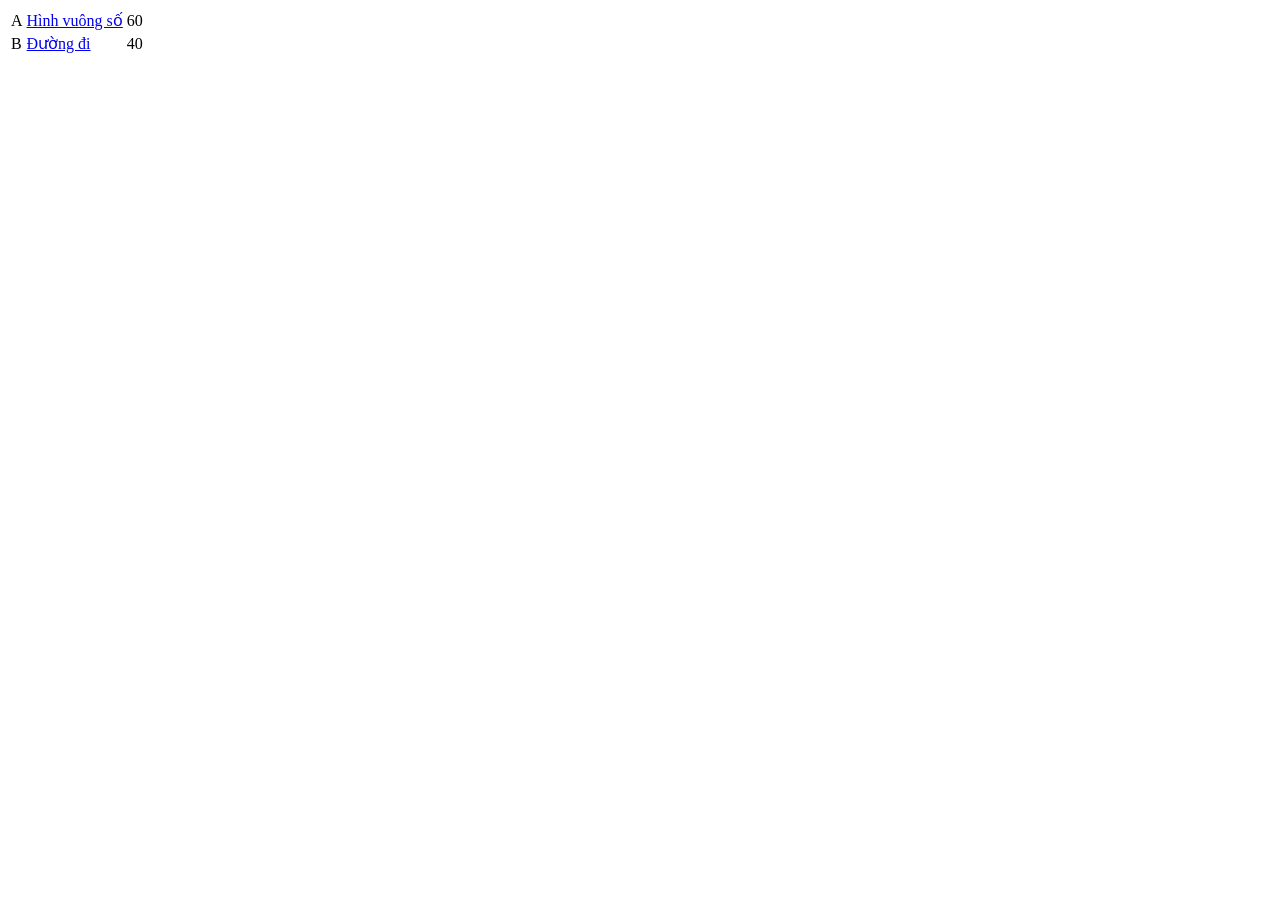
<file: tests/fixtures/hncode_contest_new.html>
<!doctype html>
<html>
<body>
  <table>
    <tr>
      <td>A</td>
      <td><a href="/contest/tht26_a/problems/new_square">Hình vuông số</a></td>
      <td>60</td>
    </tr>
    <tr>
      <td>B</td>
      <td><a href="/contest/tht26_a/problems/new_path/">Đường đi</a></td>
      <td>40</td>
    </tr>
  </table>
</body>
</html>
</file>
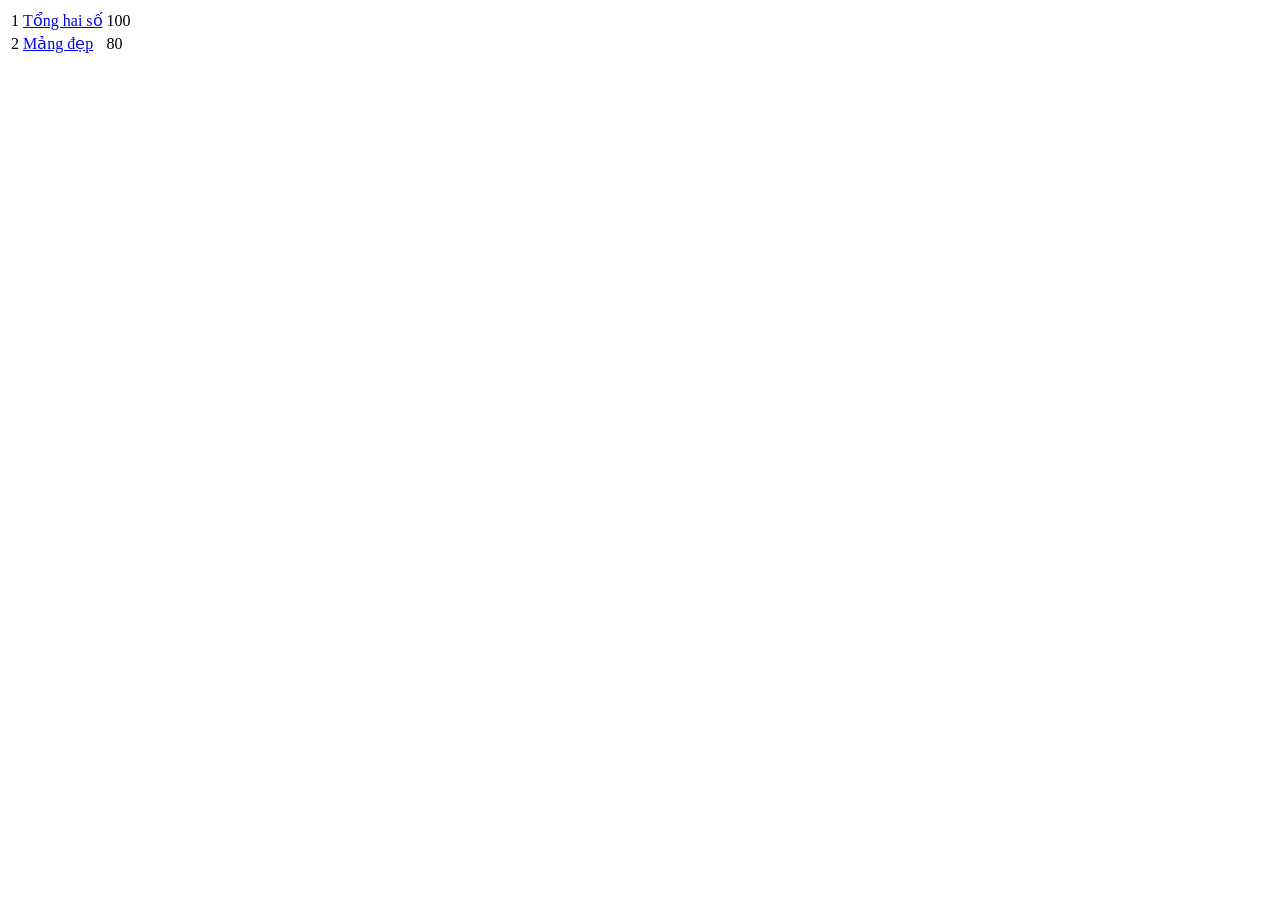
<file: tests/fixtures/hncode_contest_old.html>
<!doctype html>
<html>
<body>
  <table>
    <tr>
      <td>1</td>
      <td><a href="/problem/old_sum">Tổng hai số</a></td>
      <td>100</td>
    </tr>
    <tr>
      <td>2</td>
      <td><a href="/problem/old_array">Mảng đẹp</a></td>
      <td>80</td>
    </tr>
  </table>
</body>
</html>
</file>
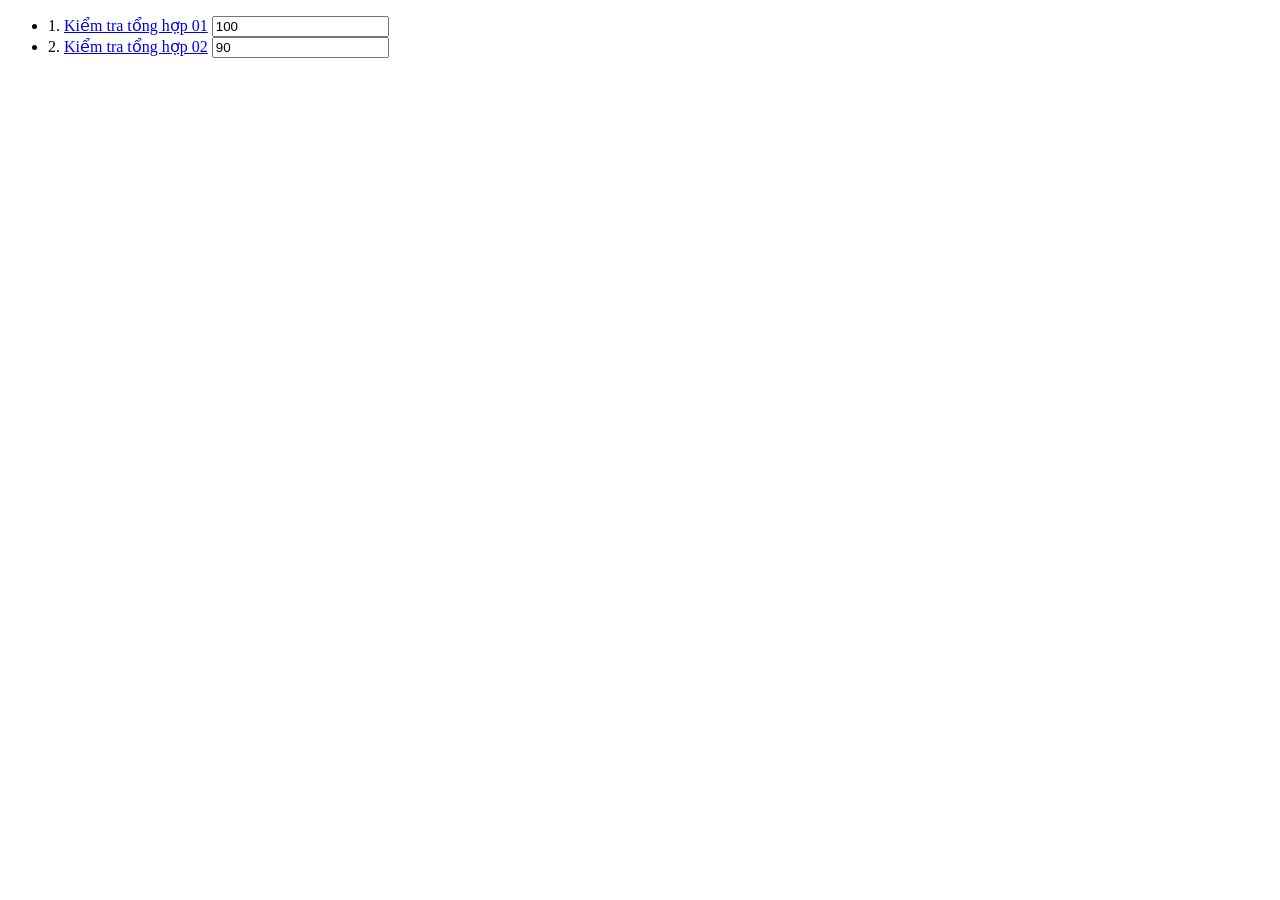
<file: tests/fixtures/hncode_course_contests.html>
<!doctype html>
<html>
<body>
  <ul id="contests">
    <li class="sortable-item contest-row">
      <span class="item-order">1.</span>
      <a href="/contest/ccb_kiemtratonghop_01">Kiểm tra tổng hợp 01</a>
      <input class="inline-points-edit" value="100">
    </li>
    <li class="sortable-item contest-row">
      <span class="item-order">2.</span>
      <a href="/contest/ccb_kiemtratonghop_02">Kiểm tra tổng hợp 02</a>
      <input class="inline-points-edit" value="90">
    </li>
  </ul>
</body>
</html>
</file>
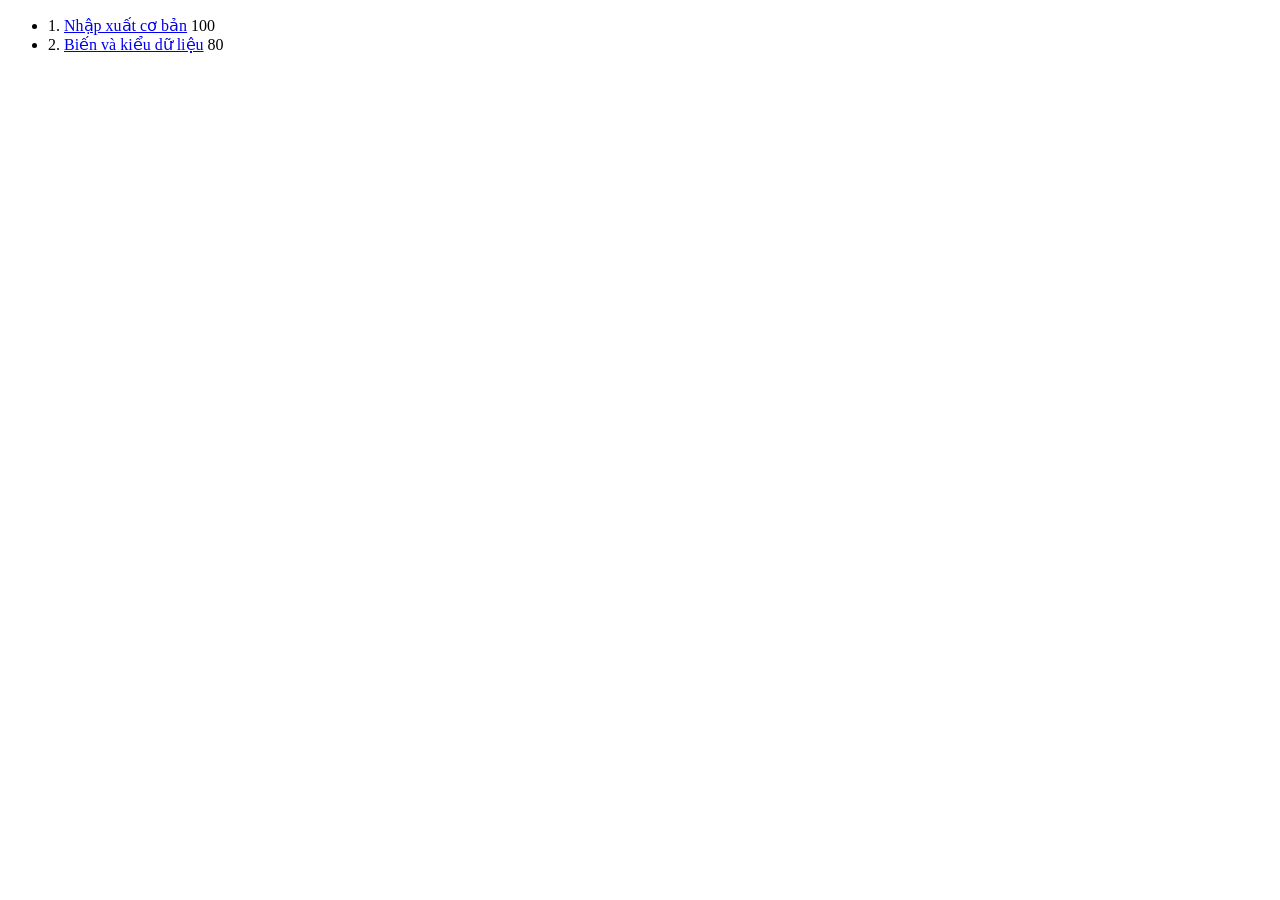
<file: tests/fixtures/hncode_course_lessons.html>
<!doctype html>
<html>
<body>
  <ul id="lessons">
    <li class="sortable-item lesson-row" data-id="926">
      <span class="item-order">1.</span>
      <a href="/course/sach_cppcoban_share/lesson/926">Nhập xuất cơ bản</a>
      <span class="item-points">100</span>
    </li>
    <li class="sortable-item lesson-row" data-id="927">
      <span class="item-order">2.</span>
      <a href="/course/sach_cppcoban_share/lesson/927">Biến và kiểu dữ liệu</a>
      <span class="item-points">80</span>
    </li>
  </ul>
</body>
</html>
</file>
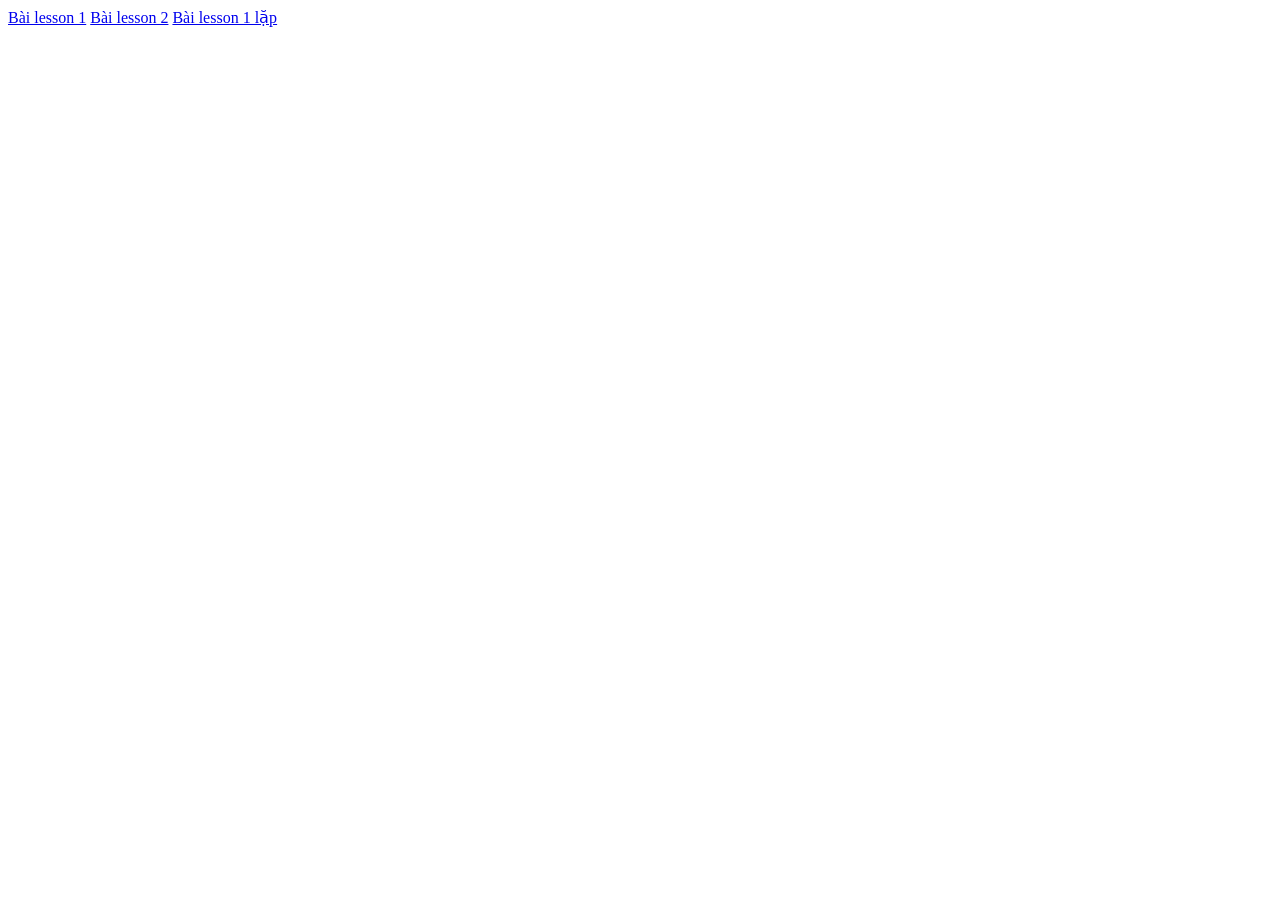
<file: tests/fixtures/hncode_lesson.html>
<!doctype html>
<html>
<body>
  <section>
    <a href="/problem/lesson_one">Bài lesson 1</a>
    <a href="/problem/lesson_two/editorial">Bài lesson 2</a>
    <a href="/problem/lesson_one">Bài lesson 1 lặp</a>
  </section>
</body>
</html>
</file>
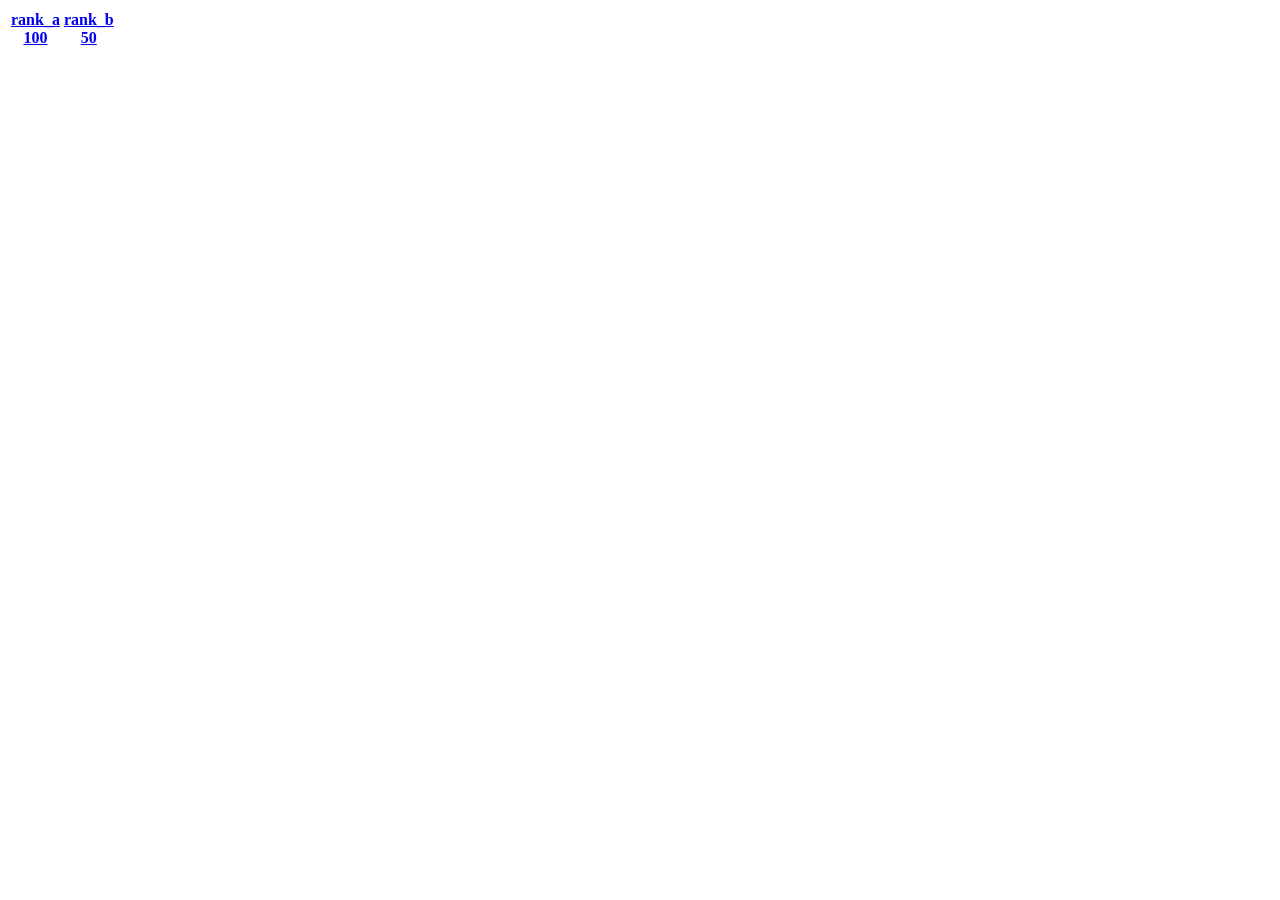
<file: tests/fixtures/hncode_ranking.html>
<!doctype html>
<html>
<body>
  <table>
    <thead>
      <tr>
        <th class="problem-score-col" title="Bài A">
          <a href="/problem/rank_a">
            <div class="problem-code">rank_a</div>
            <div class="point-denominator">100</div>
          </a>
        </th>
        <th class="problem-score-col" title="Bài B">
          <a href="/problem/rank_b">
            <div class="problem-code">rank_b</div>
            <div class="point-denominator">50</div>
          </a>
        </th>
      </tr>
    </thead>
  </table>
</body>
</html>
</file>
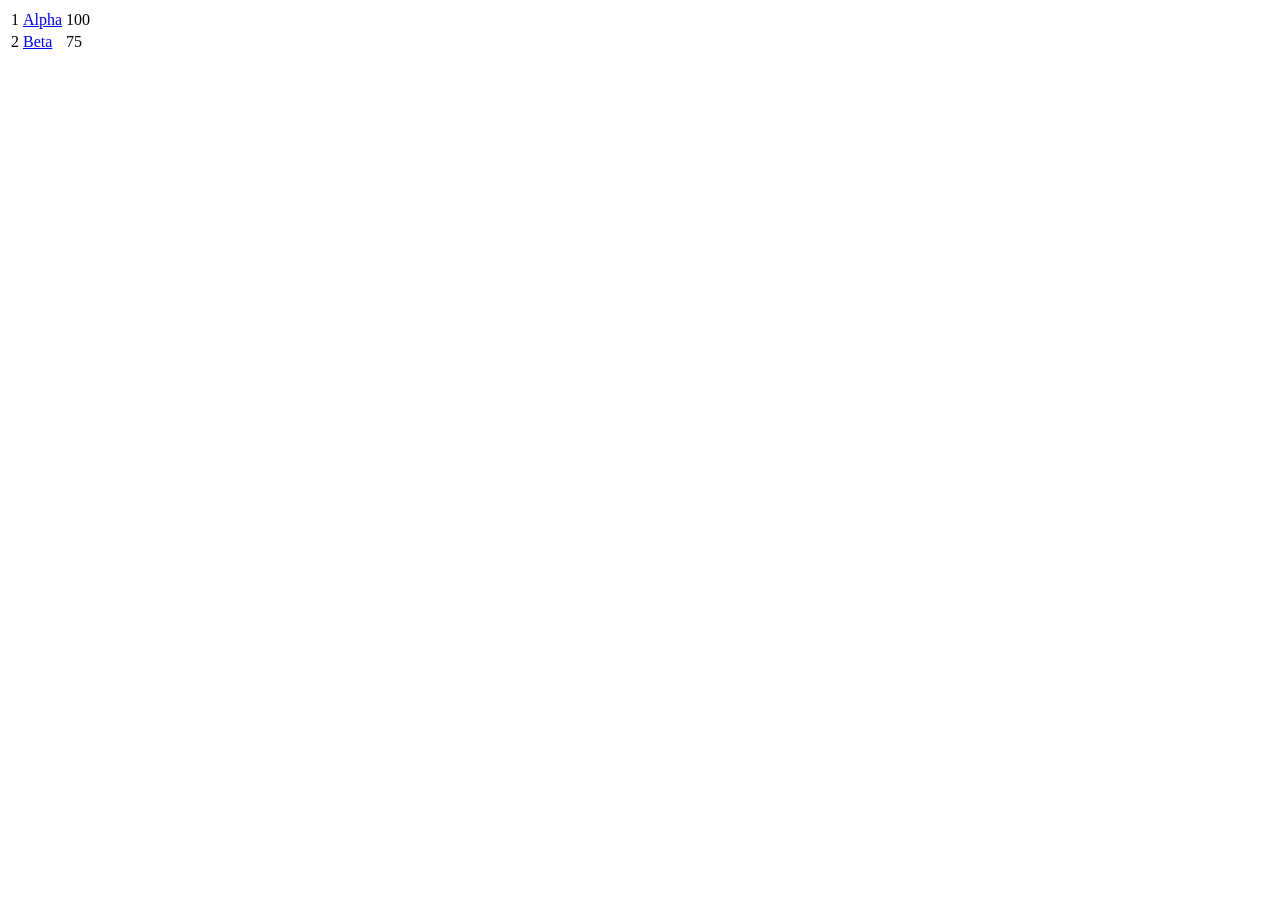
<file: tests/fixtures/hnoj_contest.html>
<!doctype html>
<html>
<body>
  <table>
    <tr>
      <td>1</td>
      <td><a href="/contest/hnoj_round/problems/hnoj_alpha">Alpha</a></td>
      <td>100</td>
    </tr>
    <tr>
      <td>2</td>
      <td><a href="/problem/hnoj_beta">Beta</a></td>
      <td>75</td>
    </tr>
  </table>
</body>
</html>
</file>
